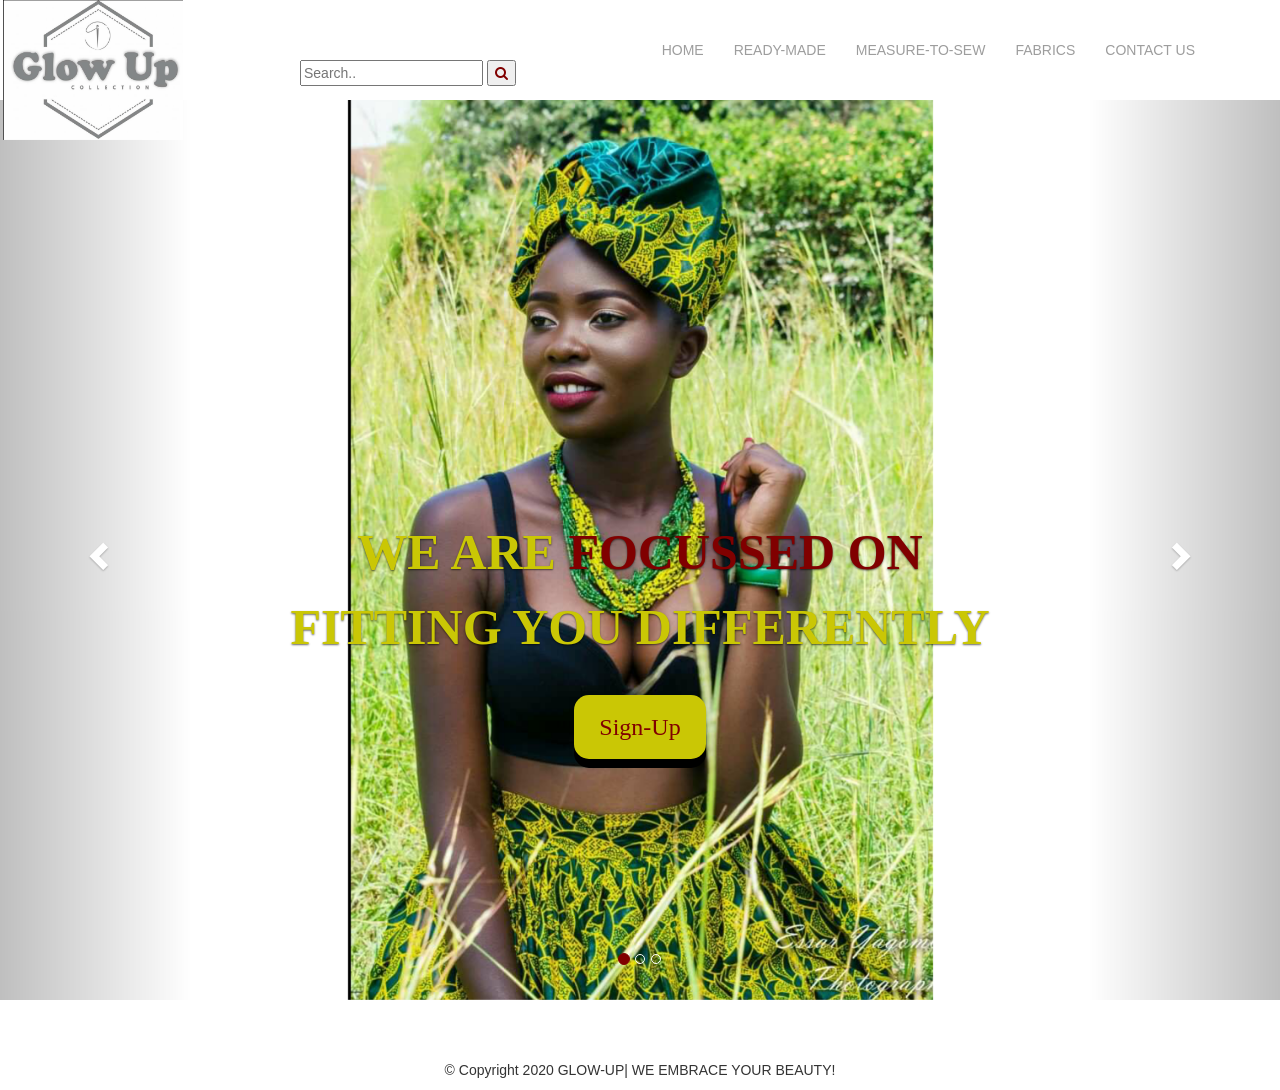
<file: index.html>
<!DOCTYPE html>
<html lang="en">

<head>
    <meta charset="UTF-8">
    <meta name="viewport" content="width=device-width, initial-scale=1.0">
    <meta http-equiv="X-UA-Compatible" content="ie=edge">
    <title>GLOW-UP</title>
    <link rel="stylesheet" href="css/styles.css">
    <link rel="stylesheet" href="css/animate.css  ">
    <script src="https://ajax.googleapis.com/ajax/libs/jquery/3.4.1/jquery.min.js"></script>
    <script src="https://maxcdn.bootstrapcdn.com/bootstrap/3.4.1/js/bootstrap.min.js"></script>
    <link rel="stylesheet" href="https://stackpath.bootstrapcdn.com/bootstrap/3.4.1/css/bootstrap.min.css"
        integrity="sha384-HSMxcRTRxnN+Bdg0JdbxYKrThecOKuH5zCYotlSAcp1+c8xmyTe9GYg1l9a69psu" crossorigin="anonymous">
     <link rel="stylesheet" href="https://cdnjs.cloudflare.com/ajax/libs/font-awesome/4.7.0/css/font-awesome.min.css">
</head>

<body>
    <div>
        <nav class="navbar navbar-default navbar-inverse navbar-fixed-top">
            <div class="container">
                <div class="navbar-header">
                    <button type="button" class="navbar-toggle collapsed" data-toggle="collapse"
                        data-target="#bs-example-navbar-collapse-1" aria-expanded="false">
                        <span class="sr-only">Toggle navigation</span>
                        <span class="icon-bar"></span>
                        <span class="icon-bar"></span>
                        <span class="icon-bar"></span>
                    </button>
                    <a class="logo" href="#">
                        <img src="img/latest/image.png" alt="logo" width="180" height="140" id="log1">
                    </a><br><br>
                </div>
                <div class="collapse navbar-collapse" id="bs-example-navbar-collapse-1">
                    <ul class="nav navbar-nav navbar-right">
                        <li><a href="index.html">Home</a></li>
                        <li><a href="ready.html">Ready-Made</a></li>
                        <li><a href="measure.html">Measure-To-sew</a></li>
                        <li><a href="fabric.html">Fabrics</a></li>
                        <li><a href="contact.html">Contact Us</a></li>
                    </ul>
                </div>
            </div>
        </nav>
        <br><br><br>


        <div class="search-container">
            <form action="">
                <input type="text" placeholder="Search.." name="search" id="searchedWord">
                <button type="submit" onclick="finder();"><i class="fa fa-search"></i></button>
            </form>
        </div><br><br>

        <div id="carousel-example-generic" class="carousel slide" data-ride="carousel">
            <ol class="carousel-indicators">
                <li data-target="#carousel-example-generic" data-slide-to="0" class="active"></li>
                <li data-target="#carousel-example-generic" data-slide-to="1"></li>
                <li data-target="#carousel-example-generic" data-slide-to="2"></li>
            </ol>
            <div class="carousel-inner" role="listbox">
                <div class="item active">
                    <div class="banner" id="image" style="background-image: url('img/latest/20200302_172257.png')">
                    </div>
                    <div class="carousel-caption">
                        <h2 class="animated bounceInRight" style="animation-delay: 1s;">We are <span>Focussed On</span>
                        </h2>
                        <h2 class="animated bounceInLeft" style="animation-delay: 2s;">Fitting you Differently</h2>
                        <p class="animated bounceInRight" style="animation-delay: 3s;">
                            <a href="about.html"><button class="button">Sign-Up</button>
                        </p>
                    </div>
                </div>
                <div class="item">
                    <div class="banner" id="image" style="background-image: url('img/latest/20200302_172446.png'); ">
                    </div>
                    <div class="carousel-caption">
                        <h2 class="animated slideInDown" style="animation-delay: 1s;">Keep<span> Glowing!</span>
                        </h2>
                        <h2 class="animated fadeInUp" style="animation-delay: 2s;">Because Unique Is Definitly
                            Beautiful!</h2>
                        <p class="animated zoomIn" style="animation-delay: 3s;">
                            <a href="about.html"><button class="button">Sign-Up</button>
                        </p>
                    </div>
                </div>

                <div class="item">
                    <div class="banner" id="image" style="background-image: url('img/latest/20200302_171948.png');">
                    </div>
                    <div class="carousel-caption">
                        <h2 class="animated zoomIn" style="animation-delay: 1s;">We give <span>The Best Fit</span>
                        </h2>
                        <h2 class="animated fadeInLeft" style="animation-delay: 2s;">Because You Deserve It.</h2>
                        <p class="animated zoomIn" style="animation-delay: 3s;"><a href="about.html"><button
                                    class="button">Sign-Up</button>
                                </p>
                    </div>
                </div>
            </div>
        
        <a class="left carousel-control" href="#carousel-example-generic" role="button" data-slide="prev">
            <span class="glyphicon glyphicon-chevron-left" aria-hidden="true"></span>
            <span class="sr-only">Previous</span>
        </a>
        <a class="right carousel-control" href="#carousel-example-generic" role="button" data-slide="next">
            <span class="glyphicon glyphicon-chevron-right" aria-hidden="true"></span>
            <span class="sr-only">Next</span>
        </a>
    </div>
    </div>
    </header><br><br><br>
    <class="footer">
        <div class="container ">
            <div class="row ">
                <div class="col-sm-12 text-center">
                    <div class="social-icons">
                        <p class="cpryt ">&copy Copyright 2020 GLOW-UP| WE EMBRACE YOUR BEAUTY!
                    </div>
                </div>
            </div>
        </div>
        <!-- </footer> -->
</body>

</html>
</file>
<file: css/styles.css>
body {
    font-family: poppins;
}
header .carousel-inner .item {
    height: 100vh;
}
.navbar-inverse {
    background-color: transparent !important;
    border-color: transparent !important;
}
.navbar-inverse .navbar-brand {
    color:green;
    font-size: 30px;
    padding: 40px 15px;
    font-weight: 900;
}
.nav.navbar-nav.navbar-right {
    margin: 25px 0;
    color: maroon;
}
.navbar-inverse .navbar-nav>li>a {
    color: green;
    text-transform: uppercase;
}
.banner {
    -webkit-background-size: cover;
    background-size: cover;
    background-position: center center;
    height: 100%;
}
.carousel-caption {
    padding-bottom: 250px;
    font-family: poppins;
    height: 55vh;

}
.carousel-caption h2 {
    font-size: 50px;
    text-transform: uppercase;
    font-weight: bolder;
    color: rgb(202, 199, 5);
}
.carousel-caption h2 span {
    color: maroon;
}
.carousel-caption a {
    /* background: maroon; */
    padding: 15px 35px;
    display: inline-block;
    margin-top: 15px;
    color: #fff;
    text-transform: uppercase;
    border-radius: 25px;
    cursor: pointer;
    content: '\00bb';
    outline: none;
}
.button {
    padding: 15px 25px;
    font-size: 24px;
    text-align: center;
    cursor: pointer;
    outline: none;
    color:maroon; 
    background-color: rgb(202, 199, 5);
    border: none;
    border-radius: 15px;
    box-shadow: 0 9px black;
}
.button:hover {
    background-color: whitesmoke
}
.button:active {
    background-color:black;
    box-shadow: 0 5px black;
    transform: translateY(4px);
}
.carousel-caption a:hover {
    padding-right: 25px;
}
.carousel-control.right {
    background-image: none;
}
.carousel-caption.left {
    background-image: none;
}
.carousel-indicators .active {
    background-color: maroon !important;
    border-color: maroon;
}
.footer {
    position: absolute;
    z-index: 5;
    bottom: 0;
    right: 0;
    left: 0;
    width: 100%;
    color:maroon;
    font-size: 30px;
    font-weight: bolder;
}
.social-icons a p {
    font-weight: bold;
    font-family: Verdana;
    font-size: 12px;
    color: green;
    margin: 0 10px;
    min-height: 100px;
}
#image{
    background-image: url('img/latest/20200302_171243.png');
    background-size:contain ;
    height: 100vh;
    width: 100%;
    background-repeat: no-repeat;
}
/* .logo{
    float: left; */

 #log1{
     position: absolute;
     z-index: 3px;
     left: 3px;
    /* margin-right: 1400px;
    float: left; */
} 
.carousel-inner{
    color: greenyellow;
}
.search-container{
    color: maroon;
    align-self: center;
      position: absolute;
     z-index: 300px;
     left: 300px;
}
</file>
